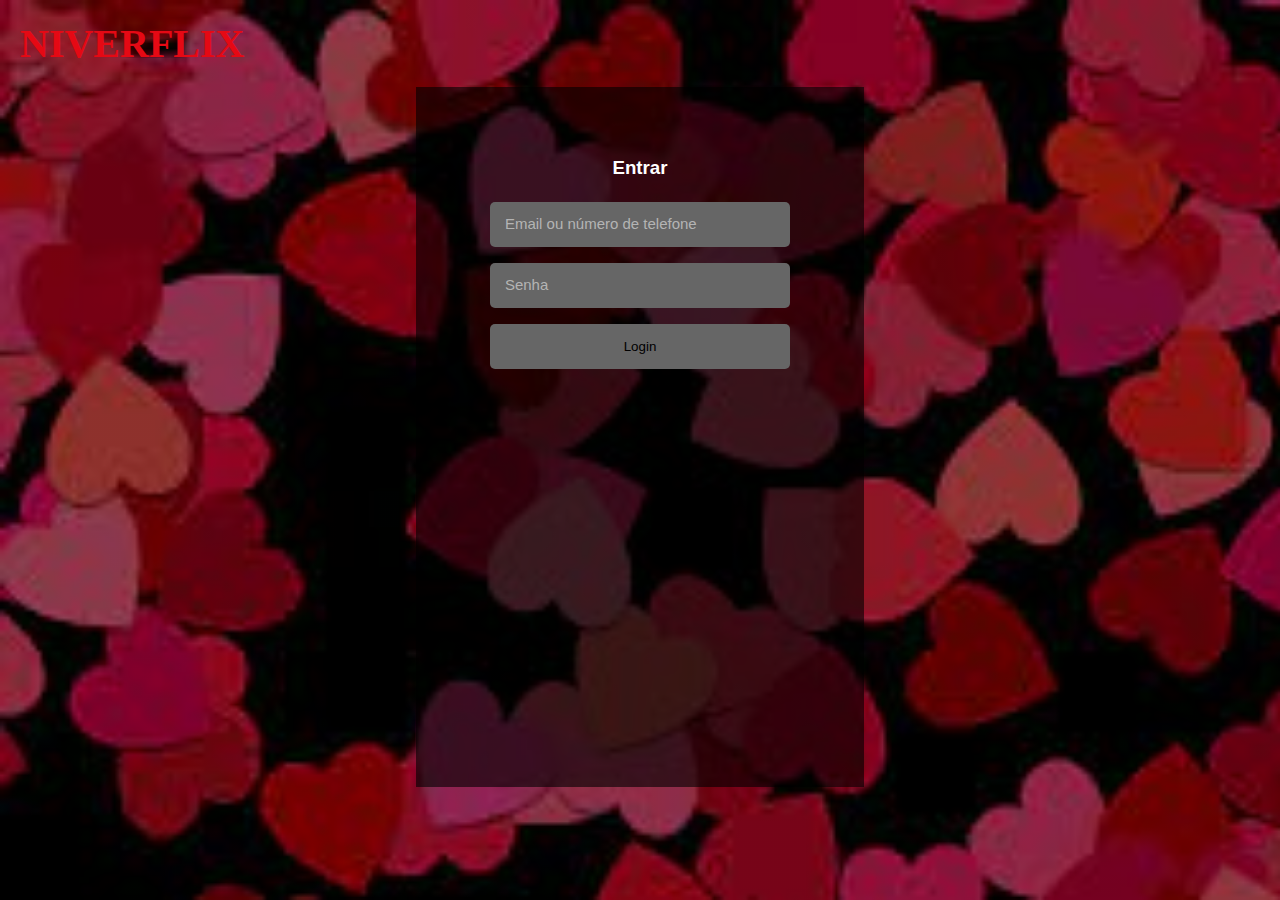
<file: index.html>
<!DOCTYPE html>
<html lang="en">
<head>
  <meta charset="UTF-8">
  <meta http-equiv="X-UA-Compatible" content="IE=edge">
  <meta name="viewport" content="width=device-width, initial-scale=1.0">
  <title>Animeflix</title>
  <link rel="stylesheet" href="css/style-inicio.css">
</head>
<body>
  <header>
    <div class="container">
        <h2 class="logo"><a href="inicio-netflix.html">NIVERFLIX</a> </h2>
    </div>
  </header>
  <main>
    <div class="container">
      <form class="teste" action="" method="post">
        <h3>Entrar</h3>
        <input placeholder="Email ou número de telefone" type="text" name="" id="email">
        <input placeholder="Senha" type="password" name="" id="password">
        <input type="button" class="BotaoTeste" onclick="ValidateButton()" id="teste" value="Login"> 
      </form>
    </div>
  </main>
</body>

<script type="text/javascript">
  function ValidateButton(){
    var input = document.querySelector("#email");

    var input2 = document.querySelector("#password")

    var texto = input.value;

    var texto2 = input2.value;

    if(texto == "1197276-2661" && texto2 == "SenhaDuda123")
    {
      window.location.href = "inicio.html"
    }
    else{
      alert("Login ou Senha incorreta!")
    }
  }
</script>
</html>
</file>
<file: css/style-inicio.css>
:root {
  --vermelho: #e50914;
  --preta: #141414;
}

* {
  margin: 0;
  padding: 0;
  box-sizing: border-box;
}

/*elementos base*/
body {
  background: linear-gradient(rgba(0, 0, 0, 0.4), rgba(0, 0, 0, 0.4) 100%),
    url("../img/download.jpg");
  background-repeat: no-repeat;
  background-size: cover;
  background-attachment: fixed;
  font-family: "Arial", Times, serif;
  color: white;
}

header .container {
  display: flex;
  flex-direction: row;
  align-items: center;
  justify-content: space-between;
  margin: 0 0px;
}

header .logo {
  margin-left: 5px;
  color: var(--vermelho);
  font-family: "Arial Black", Times;
  font-size: 40px;
  margin: 20px 20px;
}

header select {
  background: rgba(0, 0, 0, 0.4);
  border: 1px solid white;
  padding: 13px;
  border-radius: 5px;
  color: white;
  width: auto;
}
.logar {
  background-color: #e50914;
  border: none;
  margin-left: 30px;
  padding: 13px;
  width: auto;
  font-size: 15px;
  border-radius: 5px;
  color: white;
  font-family: "Segoe UI", Tahoma, Geneva, Verdana, sans-serif;
}
.logar a {
  color: white;
  text-decoration: none;
}
.texto-inicio {
  height: 100vh;
  display: flex;
  flex-direction: column;
  justify-content: center;
  align-items: center;
}
.texto-inicio h1 {
  margin: 10px 0;
}
.texto-inicio p {
  margin: 10px 0;
  font-size: 20px;
}

.enviar-email {
  display: flex;
  justify-content: center;
  align-items: center;
  margin: 10px 0;
  width: 100%;
}
.enviar-email input {
  padding: 17px;
  width: 30%;
}
.enviar-email button {
  padding: 15px;
  width: 12%;
  background-color: #f40612;
  border: none;
  font-size: 20px;
  color: white;
}
.enviar-email button:hover {
  background-color: #d80a14fa;
}
.enviar-email i {
  font-size: 10px;
  margin-left: 12px;
}

@media screen and (max-width: 960px) {
  main .texto-inicio {
    display: flex;
    flex-direction: column;
    justify-content: center;
    align-items: center;
    padding: 15px;
  }
  .enviar-email {
    display: flex;
    flex-direction: column;
    width: 100%;
  }
  .enviar-email input {
    width: 90%;
    margin-bottom: 20px;
  }
  .enviar-email button {
    width: auto;
    padding: 8px;
  }
  .teste {
    background-color: transparent;
    width: 100%;
  }
}
form {
  display: flex;
  flex-direction: column;
  align-items: center;
  justify-content: flex-start;
  background-color: rgba(0, 0, 0, 0.6);
  width: 35%;
  margin: 0 auto;
  height: 700px;
}
form h3 {
  margin-top: 70px;
  margin-bottom: 15px;
  display: flex;
  justify-content: flex-start;
}

form input {
  margin: 8px 0;
  width: 67%;
  padding: 15px;
  border-radius: 5px;
  border: none;
  background-color: rgb(102, 102, 102);
  transition: 0.5s;
}

form input::-webkit-input-placeholder {
  color: #ddda;
  font-size: 15px;
}
form input:focus {
  border: 1px solid black;
  box-shadow: 0 0 0;
  outline: 0;
}
form button {
  margin-top: 35px;
  background-color: #d80a14fa;
  width: 60%;
  padding: 15px;
  border: none;
  color: #fff;
  font-family: "Segoe UI", Tahoma, Geneva, Verdana, sans-serif;
  font-size: 17px;
  text-shadow: 1px 1px 1px white;
  border-radius: 4px;
}

form checkbox {
  display: flex;
  background-color: #ddd;
}
h2 a {
  text-decoration: none;
  color: #e50914;
}
form button a {
  text-decoration: none;
  color: white;
}
</file>
